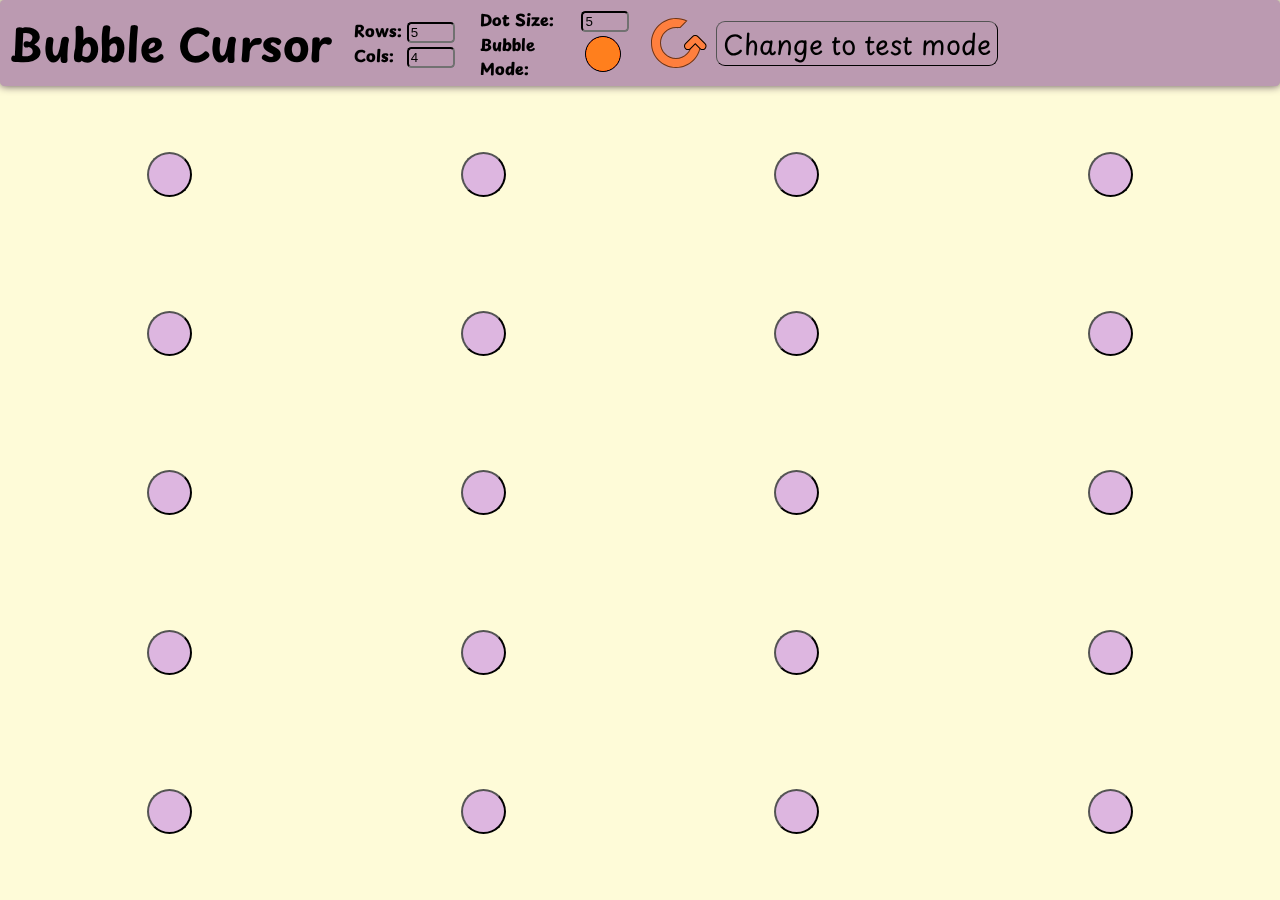
<file: index.html>
<!DOCTYPE html>
<html lang="en">
  <head>
    <meta charset="UTF-8">
    <meta name="viewport" content="width=device-width, initial-scale=1.0">
    <meta http-equiv="X-UA-Compatible" content="ie=edge">
    <title>Bubble Cursor</title>
    <link rel="stylesheet" href="index.css">
    <link rel="preconnect" href="https://fonts.googleapis.com">
    <link rel="preconnect" href="https://fonts.gstatic.com" crossorigin>
    <link href="https://fonts.googleapis.com/css2?family=Playpen+Sans:wght@100..800&display=swap" rel="stylesheet">
  </head>
  <body>
    <div id="header" style="z-index: 10; position: sticky;">
        <h1 id="title">Bubble Cursor</h1>
        <div id="dimension-div">
            <div class="dim-row">
                <label class="dim-text" for="rows">Rows:</label>
                <input type="number" id="rows" name="rows" min="1" max="20" value="5">
            </div>
            <div class="dim-row">
                <label class="dim-text" for="cols">Cols:</label>
                <input type="number" id="cols" name="cols" min="1" max="20" value="4">
            </div>
        </div>
        <div id="dimension-div">
          <div class="dim-row">
            <label class="dim-text dim-text-extended" for="dot-size">Dot Size:</label>
            <input type="number" id="dot-size" name="dot-size" min="1" value="5">
          </div>
          <div class="dim-row">
            <label class="dim-text dim-text-extended" for="bubble-enabled">Bubble Mode:</label>
            <input type="checkbox" id="bubble-enabled" name="bubble-enabled" min="1" value="5">
          </div>
        </div>
        <svg id='refresh' width="56" height="50" viewBox="0 0 56 50" fill="#FF7F3E" xmlns="http://www.w3.org/2000/svg">
          <mask id="path-1-inside-1_1_36">
          <path fill-rule="evenodd" clip-rule="evenodd" d="M25 50C38.8071 50 50 38.8071 50 25C50 23.9847 49.9395 22.9836 49.8218 22H39.6999C39.8967 22.9693 40 23.9726 40 25C40 33.2843 33.2843 40 25 40C16.7157 40 10 33.2843 10 25C10 16.7157 16.7157 10 25 10C25.6781 10 26.3457 10.045 27 10.1322V10H29.3979L36.4684 2.77984C33.0335 1.00336 29.1339 0 25 0C11.1929 0 0 11.1929 0 25C0 38.8071 11.1929 50 25 50Z"/>
          </mask>
          <path fill-rule="evenodd" clip-rule="evenodd" d="M25 50C38.8071 50 50 38.8071 50 25C50 23.9847 49.9395 22.9836 49.8218 22H39.6999C39.8967 22.9693 40 23.9726 40 25C40 33.2843 33.2843 40 25 40C16.7157 40 10 33.2843 10 25C10 16.7157 16.7157 10 25 10C25.6781 10 26.3457 10.045 27 10.1322V10H29.3979L36.4684 2.77984C33.0335 1.00336 29.1339 0 25 0C11.1929 0 0 11.1929 0 25C0 38.8071 11.1929 50 25 50Z"/>
          <path d="M49.8218 22L50.8148 21.8813L50.7094 21H49.8218V22ZM39.6999 22V21H38.4766L38.7199 22.1989L39.6999 22ZM27 10.1322L26.8679 11.1234L28 11.2742V10.1322H27ZM27 10V9H26V10H27ZM29.3979 10V11H29.8183L30.1124 10.6997L29.3979 10ZM36.4684 2.77984L37.1829 3.4795L38.1294 2.51301L36.9278 1.8916L36.4684 2.77984ZM49 25C49 38.2548 38.2548 49 25 49V51C39.3594 51 51 39.3594 51 25H49ZM48.8289 22.1187C48.9419 23.063 49 24.0245 49 25H51C51 23.945 50.9371 22.9042 50.8148 21.8813L48.8289 22.1187ZM49.8218 21H39.6999V23H49.8218V21ZM41 25C41 23.9054 40.8899 22.8355 40.68 21.8011L38.7199 22.1989C38.9035 23.1032 39 24.0398 39 25H41ZM25 41C33.8366 41 41 33.8366 41 25H39C39 32.732 32.732 39 25 39V41ZM9 25C9 33.8366 16.1634 41 25 41V39C17.268 39 11 32.732 11 25H9ZM25 9C16.1634 9 9 16.1634 9 25H11C11 17.268 17.268 11 25 11V9ZM27.1321 9.14093C26.4341 9.04794 25.7224 9 25 9V11C25.6338 11 26.2573 11.0421 26.8679 11.1234L27.1321 9.14093ZM28 10.1322V10H26V10.1322H28ZM27 11H29.3979V9H27V11ZM35.754 2.08018L28.6835 9.30034L30.1124 10.6997L37.1829 3.4795L35.754 2.08018ZM25 1C28.9703 1 32.7127 1.96331 36.0091 3.66808L36.9278 1.8916C33.3542 0.0434156 29.2975 -1 25 -1V1ZM1 25C1 11.7452 11.7452 1 25 1V-1C10.6406 -1 -1 10.6406 -1 25H1ZM25 49C11.7452 49 1 38.2548 1 25H-1C-1 39.3594 10.6406 51 25 51V49Z" fill="black" mask="url(#path-1-inside-1_1_36)"/>
          <mask id="path-3-inside-2_1_36" fill="white">
          <path fill-rule="evenodd" clip-rule="evenodd" d="M48.6917 30.9004C50.2537 32.4626 52.7862 32.4626 54.3482 30.9004C55.9102 29.3382 55.9102 26.8054 54.3482 25.2432L47.2776 18.1717C46.3422 17.2361 45.0587 16.8608 43.8441 17.0458C42.8971 17.0991 41.9655 17.4876 41.2421 18.2111L34.1715 25.2826C32.6095 26.8448 32.6095 29.3777 34.1715 30.9399C35.7335 32.5021 38.266 32.5021 39.828 30.9399L44.2796 26.4877L48.6917 30.9004Z"/>
          </mask>
          <path fill-rule="evenodd" clip-rule="evenodd" d="M48.6917 30.9004C50.2537 32.4626 52.7862 32.4626 54.3482 30.9004C55.9102 29.3382 55.9102 26.8054 54.3482 25.2432L47.2776 18.1717C46.3422 17.2361 45.0587 16.8608 43.8441 17.0458C42.8971 17.0991 41.9655 17.4876 41.2421 18.2111L34.1715 25.2826C32.6095 26.8448 32.6095 29.3777 34.1715 30.9399C35.7335 32.5021 38.266 32.5021 39.828 30.9399L44.2796 26.4877L48.6917 30.9004Z"/>
          <path d="M54.3482 30.9004L53.6411 30.1934L53.641 30.1934L54.3482 30.9004ZM48.6917 30.9004L47.9846 31.6075L47.9846 31.6075L48.6917 30.9004ZM54.3482 25.2432L53.641 25.9503L53.6411 25.9503L54.3482 25.2432ZM47.2776 18.1717L46.5705 18.8787L46.5705 18.8787L47.2776 18.1717ZM43.8441 17.0458L43.9003 18.0442L43.9477 18.0416L43.9946 18.0344L43.8441 17.0458ZM41.2421 18.2111L40.5349 17.504L40.5349 17.504L41.2421 18.2111ZM34.1715 25.2826L34.8786 25.9897L34.8786 25.9897L34.1715 25.2826ZM34.1715 30.9399L33.4643 31.6469L33.4643 31.6469L34.1715 30.9399ZM39.828 30.9399L40.5351 31.6469L40.5351 31.6469L39.828 30.9399ZM44.2796 26.4877L44.9867 25.7806L44.2796 25.0734L43.5724 25.7806L44.2796 26.4877ZM53.641 30.1934C52.4696 31.365 50.5703 31.365 49.3989 30.1934L47.9846 31.6075C49.9371 33.5603 53.1028 33.5603 55.0554 31.6075L53.641 30.1934ZM53.6411 25.9503C54.8126 27.1219 54.8126 29.0217 53.6411 30.1934L55.0554 31.6075C57.0078 29.6548 57.0078 26.4889 55.0554 24.5361L53.6411 25.9503ZM46.5705 18.8787L53.641 25.9503L55.0554 24.5361L47.9848 17.4646L46.5705 18.8787ZM43.9946 18.0344C44.9084 17.8953 45.8694 18.1776 46.5705 18.8787L47.9848 17.4646C46.815 16.2947 45.2091 15.8264 43.6935 16.0572L43.9946 18.0344ZM41.9492 18.9182C42.4923 18.3751 43.1893 18.0843 43.9003 18.0442L43.7878 16.0474C42.605 16.114 41.4388 16.6001 40.5349 17.504L41.9492 18.9182ZM34.8786 25.9897L41.9492 18.9182L40.5349 17.504L33.4643 24.5756L34.8786 25.9897ZM34.8786 30.2328C33.7071 29.0611 33.7071 27.1614 34.8786 25.9897L33.4643 24.5756C31.5119 26.5283 31.5119 29.6942 33.4643 31.6469L34.8786 30.2328ZM39.1208 30.2328C37.9494 31.4044 36.0501 31.4044 34.8786 30.2328L33.4643 31.6469C35.4169 33.5997 38.5826 33.5997 40.5351 31.6469L39.1208 30.2328ZM43.5724 25.7806L39.1208 30.2328L40.5351 31.6469L44.9867 27.1947L43.5724 25.7806ZM49.3989 30.1934L44.9867 25.7806L43.5724 27.1947L47.9846 31.6075L49.3989 30.1934Z" fill="black" mask="url(#path-3-inside-2_1_36)"/>
          </svg>
        <button onClick="setup_test()">Change to test mode</button>
          
          
          
    </div>
    <canvas id="canvas" style="z-index: 0;"></canvas>
    <div id="grid-window" style="z-index: 1; position: sticky;"></div>
    <div id="modal">
      <div id="modal-content">
        <h1>Welcome!</h1>
        <p>In this experiment, you will be clicking on 20 dots. Your current target will be colored red. Please click each of the red targets in sequence.
        </p>
        <p id="method-explanation">Normal Mode! You will select the dot directly under your cursor.</p>
        <p>Once you are ready, click the Start button below.</p>
        <button onClick="start_test(event)">Start</button>
        <div id="export-data">
          <p>Thank you for participating in this experiment! After completing the task with both cursor types, please press the Export Data button below and send the file to joshuarc@utexas.edu.</p>
          <button onClick="export_data()"> Export Data</button>
        </div>
      </div>
    </div>
    <script src="index.js"></script>
  </body>
</html>
</file>
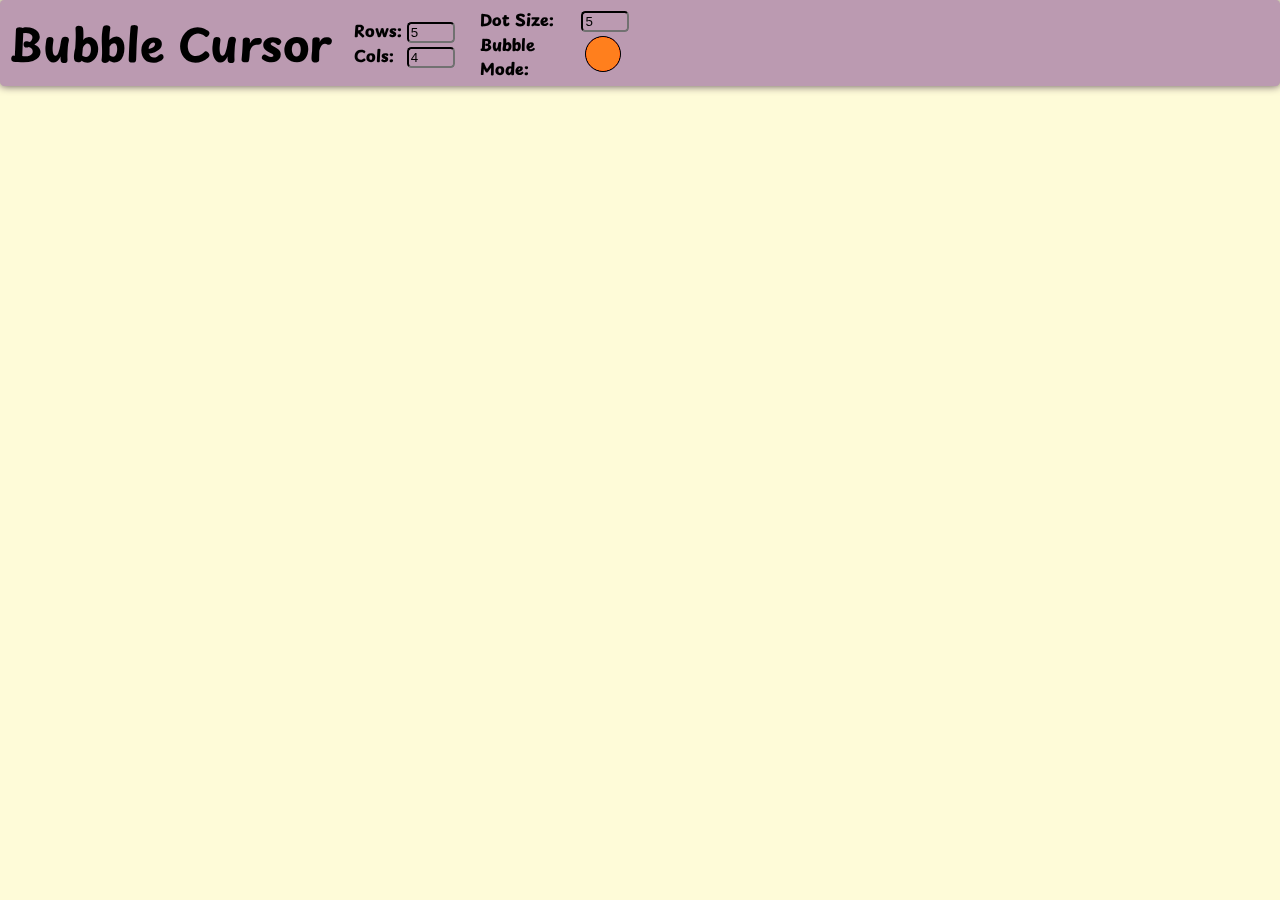
<file: base.html>
<!DOCTYPE html>
<html lang="en">
  <head>
    <meta charset="UTF-8">
    <meta name="viewport" content="width=device-width, initial-scale=1.0">
    <meta http-equiv="X-UA-Compatible" content="ie=edge">
    <title>Bubble Cursor</title>
    <link rel="stylesheet" href="style.css">
    <link rel="preconnect" href="https://fonts.googleapis.com">
    <link rel="preconnect" href="https://fonts.gstatic.com" crossorigin>
    <link href="https://fonts.googleapis.com/css2?family=Playpen+Sans:wght@100..800&display=swap" rel="stylesheet">
  </head>
  <body>
    <div id="header" style="z-index: 10; position: sticky;">
        <h1 id="title">Bubble Cursor</h1>
        <div id="dimension-div">
            <div class="dim-row">
                <label class="dim-text" for="rows">Rows:</label>
                <input type="number" id="rows" name="rows" min="1" max="20" value="5">
            </div>
            <div class="dim-row">
                <label class="dim-text" for="cols">Cols:</label>
                <input type="number" id="cols" name="cols" min="1" max="20" value="4">
            </div>
        </div>
        <div id="dimension-div">
          <div class="dim-row">
            <label class="dim-text dim-text-extended" for="dot-size">Dot Size:</label>
            <input type="number" id="dot-size" name="dot-size" min="1" value="5">
          </div>
          <div class="dim-row">
            <label class="dim-text dim-text-extended" for="bubble-enabled">Bubble Mode:</label>
            <input type="checkbox" id="bubble-enabled" name="bubble-enabled" min="1" value="5">
          </div>
        </div>
    </div>
    <canvas id="canvas" style="z-index: 0;"></canvas>
    <div id="grid-window" style="z-index: 1; position: sticky;"></div>
    <script src="index.js"></script>
  </body>
</html>
</file>
<file: index.css>
:root {
    --dot-size: 5vmin;
}

body { 
    background-color: #FEFBD8;
    font-family: "Playpen Sans", cursive;
    font-optical-sizing: auto;
    font-style: normal;
    font-weight: 800;
    margin: 0;
    overflow: hidden;
    height: 100vh;
    width: 100vw;
    display: flex;
    flex-direction: column;
}

button { 
    font-family: inherit;
    background-color: inherit;
    border-width: 1px;
    border-radius: 1vmin;
    height: fit-content;
    width: fit-content;
    font-size: 3vh;
}

input, input:hover, input:focus, input:active{
    background-color: transparent;
    filter: contrast(150%);
    border-radius: .5vmin;
    width: 2.5rem;
}


.dim-text{    
    width: 3rem;
    display: inline-block;
}
.dim-text-extended{    
    width: 6rem;
    display: inline-block;
}

#header {
    background-color: #BB9AB1;
    border-radius: .5vmin;
    box-shadow: 0 0 1vh #5a4a55;
    display: flex;
    align-items: center;
}

#title { 
    padding: 1vmin;
    font-size: 5vh;
    margin: 0;
    width: fit-content;
}

#dimension-div {
    margin-left: 1vw;
    margin-right: 1vw;
}

#grid-window {
    display: flex;    
    flex-flow: column;
    justify-content: space-around;
    padding: 1vh 1vw;
    flex-grow: 1;
}

.grid-row {
    display: flex;
    justify-content: space-around;
}

.dot {
    border-width: 2px;
    border-radius: 100%;
    width: var(--dot-size);
    height: var(--dot-size);
    z-index: 10;
}

#bubble-enabled{
    height: 4vmin;
    width: 4vmin;
    border-radius: 100%;
    outline: none;
    appearance: none;
    background-color: #FF7F3E;
    border: 1px solid black;
}

#bubble-enabled:checked{
    background-color: #80C4E9;
}

canvas {
    width: 100vmax;
    height: 100vmax;
    overflow: hidden;
    position: fixed;
    left: 0;
    top: 0;
    pointer-events: none;
}

#modal {
    display: none;
    z-index: 100;
    position: fixed;
    left: 0;
    top: 0;
    width: 100vw;
    height: 100vh;
    backdrop-filter: blur(10px) brightness(0.8);
}

#modal-content {
    margin: auto;
    border-style: outset;
    border-width: 3px;
    border-color: #BB9AB1;
    border-radius: 1rem;
    width: 66vw;
    padding: 0vh 1vw 1vh 1vw;
    background-color: #FEFBD8;
}

.current-target {
    background-color: red !important;
}

#refresh {
    margin: 1vmin;
}
</file>
<file: style.css>
:root {
    --dot-size: 5vmin;
}

body { 
    background-color: #FEFBD8;
    font-family: "Playpen Sans", cursive;
    font-optical-sizing: auto;
    font-style: normal;
    font-weight: 800;
    margin: 0;
    overflow: hidden;
    height: 100vh;
    width: 100vw;
}

button { 
    font-family: inherit;
    background-color: inherit;
    filter: brightness(90%);
    border-width: 1px;
    border-radius: 1vmin;
    height: fit-content;
    width: fit-content;
    font-size: 3vh;
}

input, input:hover, input:focus, input:active{
    background-color: transparent;
    filter: contrast(150%);
    border-radius: .5vmin;
    width: 2.5rem;
}


.dim-text{    
    width: 3rem;
    display: inline-block;
}
.dim-text-extended{    
    width: 6rem;
    display: inline-block;
}

#header {
    background-color: #BB9AB1;
    border-radius: .5vmin;
    box-shadow: 0 0 1vh #5a4a55;
    display: flex;
    align-items: center;
}

#title { 
    padding: 1vmin;
    font-size: 5vh;
    margin: 0;
    width: fit-content;
}

#dimension-div {
    margin-left: 1vw;
    margin-right: 1vw;
}

#grid-window {
    display: flex;    
    flex-flow: column;
    justify-content: space-around;
    margin: 1vh 1vw;
    height: 89vh;
}

.grid-row {
    display: flex;
    justify-content: space-around;
}

.dot {
    border-width: 2px;
    border-radius: 100%;
    width: var(--dot-size);
    height: var(--dot-size);
    z-index: 10;
}

#bubble-enabled{
    height: 4vmin;
    width: 4vmin;
    border-radius: 100%;
    outline: none;
    appearance: none;
    background-color: #FF7F3E;
    border: 1px solid black;
}

#bubble-enabled:checked{
    background-color: #80C4E9;
}

canvas {
    width: 100vmax;
    height: 100vmax;
    overflow: hidden;
    position: fixed;
    left: 0;
    top: 0;
    pointer-events: none;
}

.closest {
    background-color: red !important;
}
</file>
